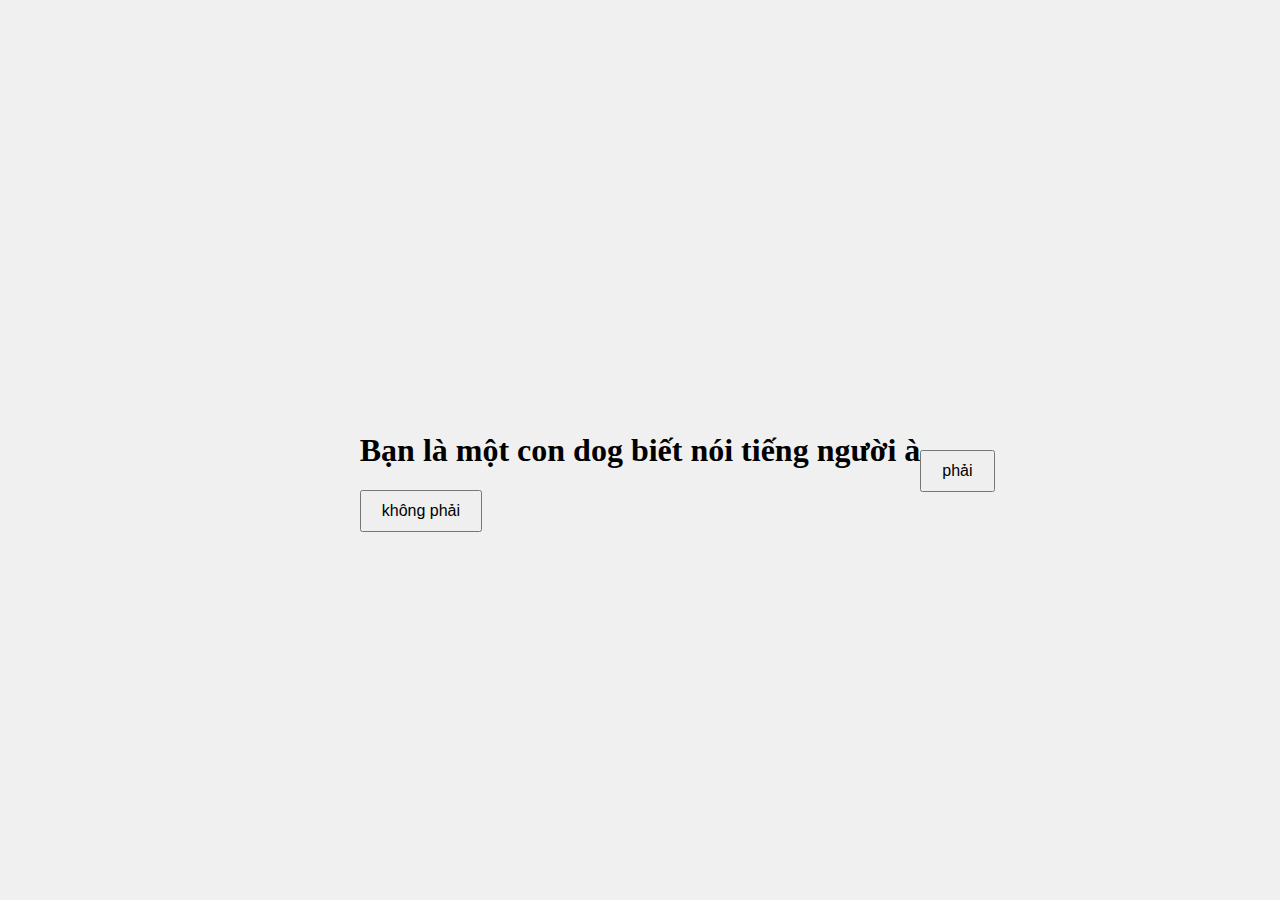
<file: index.html>
<!DOCTYPE html>
<html lang="en">
<head>
    <meta charset="UTF-8">
    <meta name="viewport" content="width=device-width, initial-scale=1.0">
    <title>:)))</title>
    <link rel="stylesheet" href="style.css">

</head>
<body>
    <div class="container">
        <h1 id="question">Bạn là một con dog biết nói tiếng người à</h1>
        <button id="movingButton">không phải</button>

    </div>
<div>
    <a href="j.html"><button>phải</button></a>
</div>
    <script src="script.js"></script>
</body>
</html>
<html lang="en">
<head>
    <meta charset="UTF-8">
    <meta name="viewport" content="width=device-width, initial-scale=1.0">
    <title>Document</title>
</head>
</file>
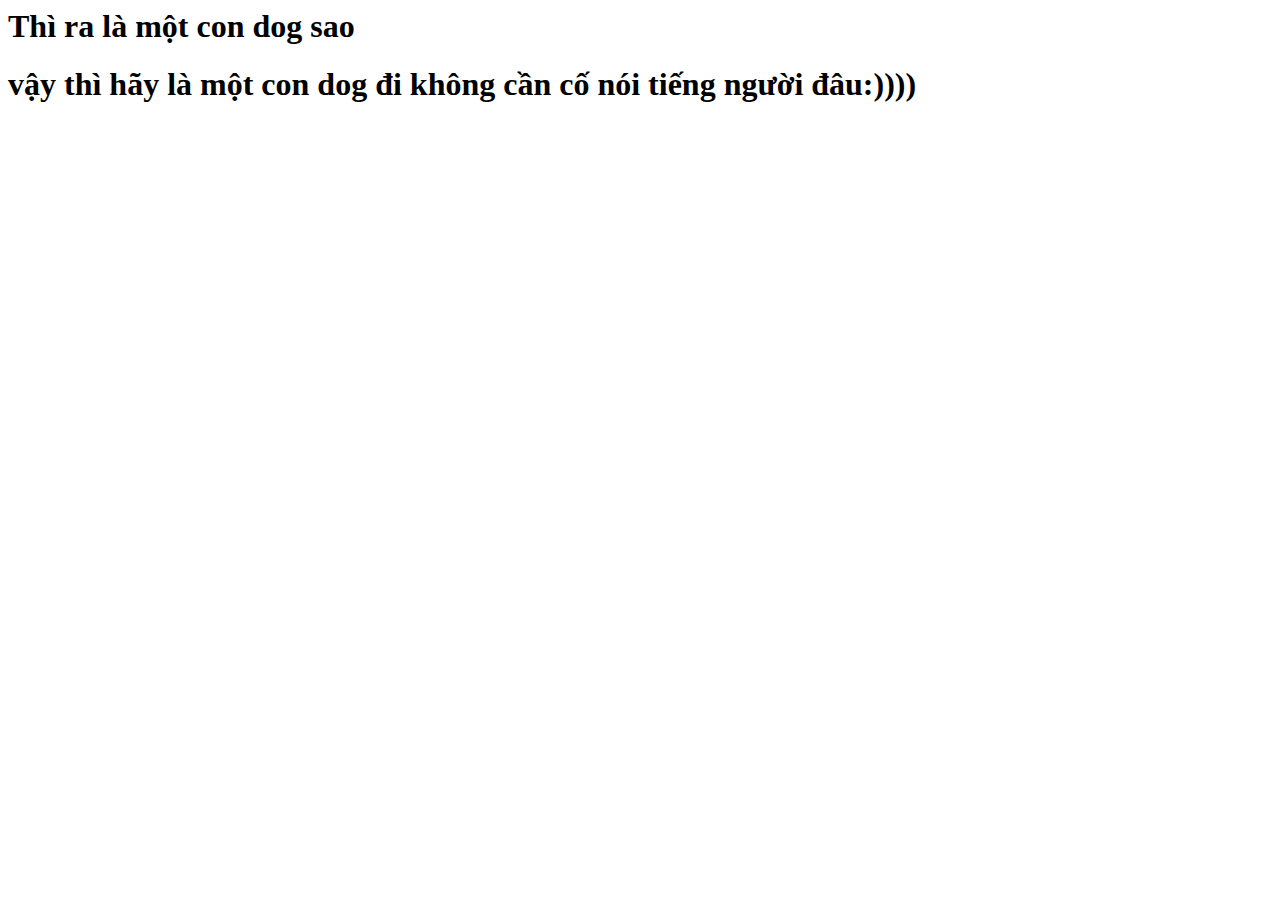
<file: j.html>
<html lang="en">
<head>
    <meta charset="UTF-8">
    <meta name="viewport" content="width=device-width, initial-scale=1.0">
    <title>Document</title>
</head>
<body>
    <h1>Thì ra là một con dog sao</h1>
    <h1>vậy thì hãy là một con dog đi không cần cố nói tiếng người đâu:))))</h1>
</body>
</html>
</file>
<file: style.css>
button {
    padding: 10px 20px;
    font-size: 16px;
    cursor: pointer;
    position: absolute;
}
body {
    display: flex;
    justify-content: center;
    align-items: center;
    height: 100vh;
    background-color: #f0f0f0;
    margin: 0;
}
</file>
